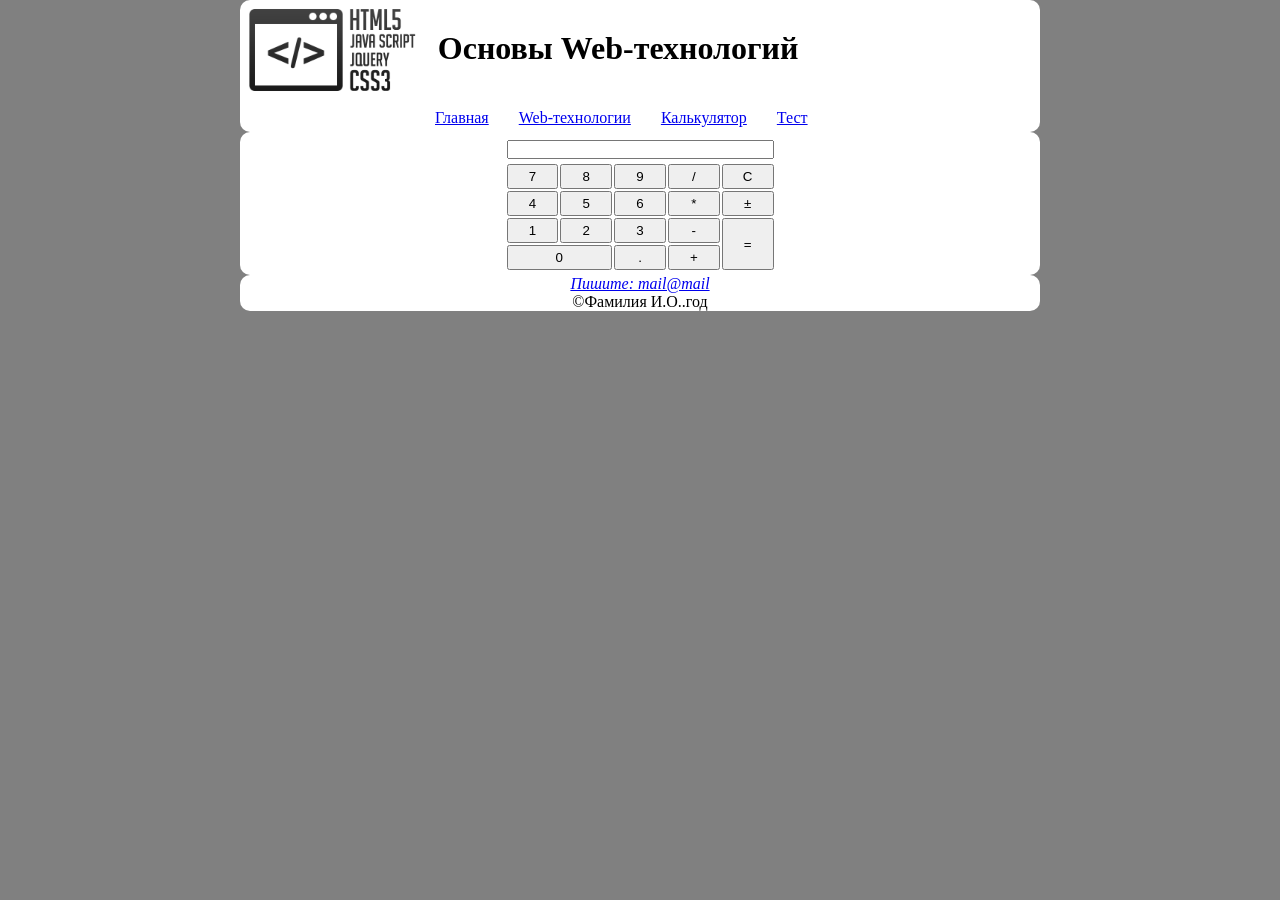
<file: calculator.html>
﻿<!DOCTYPE html>
<html>
	<head>
		<title>Заголовок документа</title>
		<meta http-equiv="content-type" content="text/html; charset=utf-8" />
        <link rel="stylesheet" href="style.css" />
        <script src="jquery-2.2.3.js"></script>
	</head>
    <body> 
        <div id="main-container" class="main-container">
            <header>
            <div class="logo">
                <img src="webLogo.png" alt="Изображение" height="100" /><br />
            </div>  
            <div class="page-title">
                <h1>Основы Web-технологий</h1>
            </div>
            <div class="clear"></div>
                <nav class="navigation">
                    <ul>
                        <li><a href="index.html">Главная</a></li>
                        <li class="parent-menu"><a href="web.html">Web-технологии</a>
                                <ul class="child-menu">
                                    <li><a href="HTML5.html">HTML</a></li>
                                    <li><a href="CSS.html">СSS</a></li>
                                    <li><a href="JS.html">JavaScript</a></li>
                                </ul>
                                </li>
                        <li><a href="calculator.html">Калькулятор</a></li>
                        <li><a href="test.html">Тест</a></li>
                    </ul> 
                <div class="clear"></div>                    
                </nav>
            </header>
            <div class="content">
				<form>
					<table border="0" class="calc">
							<tr>
								<td colspan="5"><input id="disp" type="text/html" name="text" value="" class="text"></td>
							</tr>
							<tr>
								<td><input id="seven" type="button" name="button" value="7" class="but number" /></td>
								<td><input id="eight" type="button" name="button" value="8" class="but number" /></td>
								<td><input id="nine" type="button" name="button" value="9" class="but number"/></td>								
								<td><input id="divide" type="button" name="button" value="/" class="but operator"/></td>
								<td><input id="butclear" type="button" name="button" value="C" class="but"/></td>
							</tr>
							<tr>
								<td><input id="four" type="button" name="button" value="4" class="but number"/></td>								
								<td><input id="five" type="button" name="button" value="5" class="but number"/></td>
								<td><input id="six" type="button" name="button" value="6" class="but number"/></td>
								<td><input id="multiply" type="button" name="button" value="*" class="but operator"/></td>
								<td><input id="butneg" type="button" name="button" value="&#177;" class="but"/></td>
							</tr>
							<tr>
								<td><input id="one" type="button" name="button" value="1" class="but number"/></td>
								<td><input id="two" type="button" name="button" value="2" class="but number"/></td>
								<td><input id="three" type="button" name="button" value="3" class="but number"/></td>
								<td><input id="minus" type="button" name="button" value="-" class="but operator"/></td>
								<td rowspan="2"><input id="butequals" type="button" name="button" value="=" class="but ravno"/><br /></td>
							</tr>
							<tr>
								<td colspan="2"><input id="zero" type="button" name="button" value="0"class="but null zero number"/></td>
								<td><input id="dot" type="button" name="button" value="." class="but"/></td>
								<td><input id="plus" type="button" name="button" value="+" class="but operator"/></td>
							</tr>
					</table>
				</form>
			</div>
        <footer>
            <address>
                <a href="mailto:mail@mail">Пишите: mail@mail</a>
            </address>
				&#169;Фамилия И.О..год
        </footer>
        <script src="calcJQ.js"></script>
    </body>
</html>
</file>
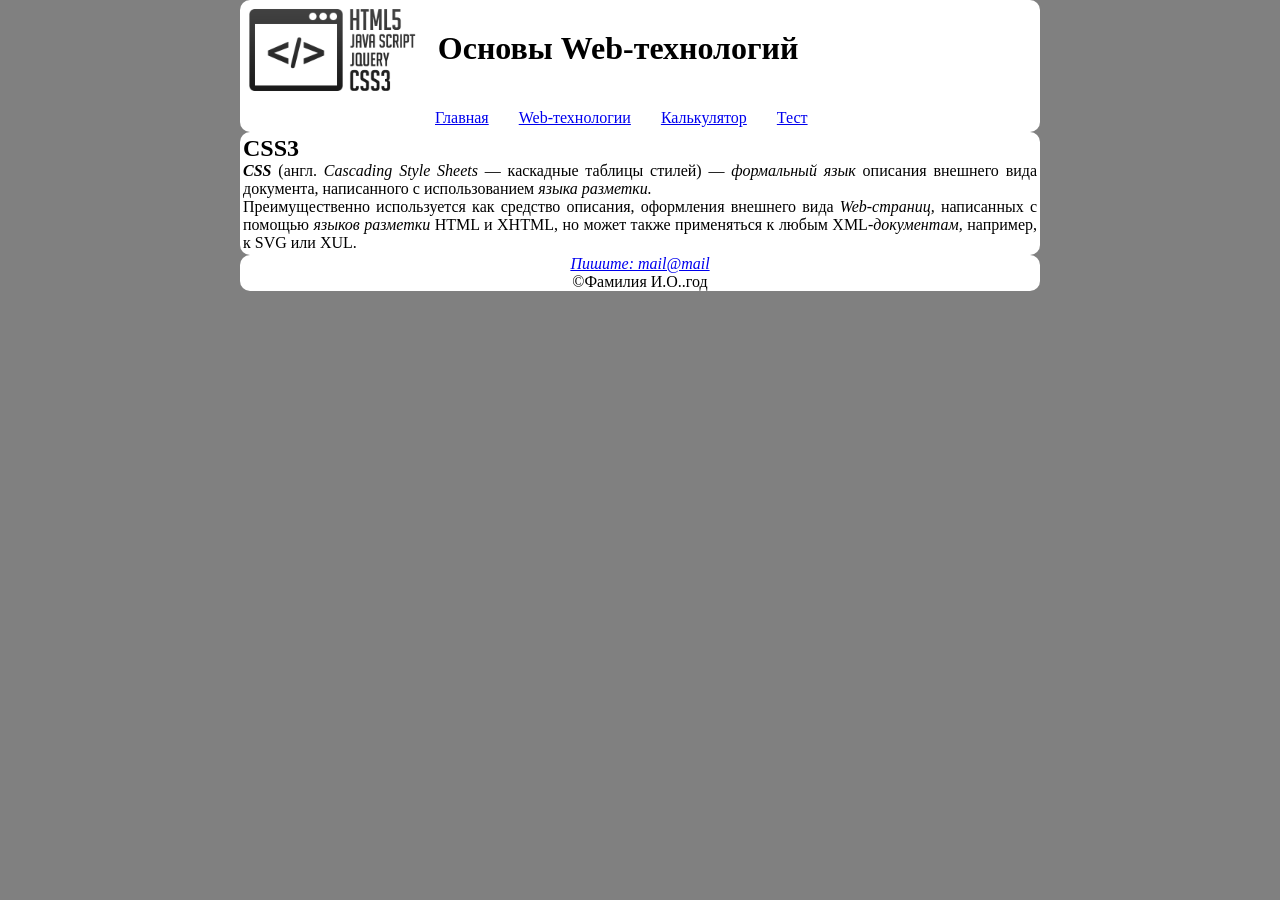
<file: css.html>
<!DOCTYPE html>
<html>
	<head>
		<title>Заголовок документа</title>
		<meta http-equiv="content-type" content="text/html; charset=utf-8" />
        <link rel="stylesheet" href="style.css" />
	</head>
    <body> 
        <div id="main-container" class="main-container">
            <header>
            <div class="logo">
                <img src="webLogo.png" alt="Изображение" height="100" /><br />
            </div>  
            <div class="page-title">
                <h1>Основы Web-технологий</h1>
            </div>
            <div class="clear"></div>
                <nav class="navigation">
                    <ul>
                        <li><a href="index.html">Главная</a></li>
                        <li class="parent-menu"><a href="web.html">Web-технологии</a>
                                <ul class="child-menu">
                                    <li><a href="HTML5.html">HTML</a></li>
                                    <li><a href="CSS.html">СSS</a></li>
                                    <li><a href="JS.html">JavaScript</a></li>
                                </ul>
                                </li>
                        <li><a href="calculator.html">Калькулятор</a></li>
                        <li><a href="test.html">Тест</a></li>
                    </ul> 
<div class="clear"></div>                    
                </nav>
            </header>
                <div class="content">
					<article><h2>CSS3</h2>
	<em><p><b>CSS</b></em> (англ. <em>Cascading Style Sheets</em> — каскадные таблицы стилей) — <em>формальный язык</em> описания внешнего вида документа, написанного с использованием <em>языка разметки.</em></p>
	<p>Преимущественно используется как средство описания, оформления внешнего вида <em>Web-страниц,</em> написанных с помощью <em>языков разметки</em> HTML и XHTML, но может также применяться к любым XML-<em>документам,</em> например, к SVG или XUL.</p>
					</article>
				</div>
        <footer>
            <address>
                <a href="mailto:mail@mail">Пишите: mail@mail</a>
            </address>
				&#169;Фамилия И.О..год
        </footer>
    </body>
</html>
</file>
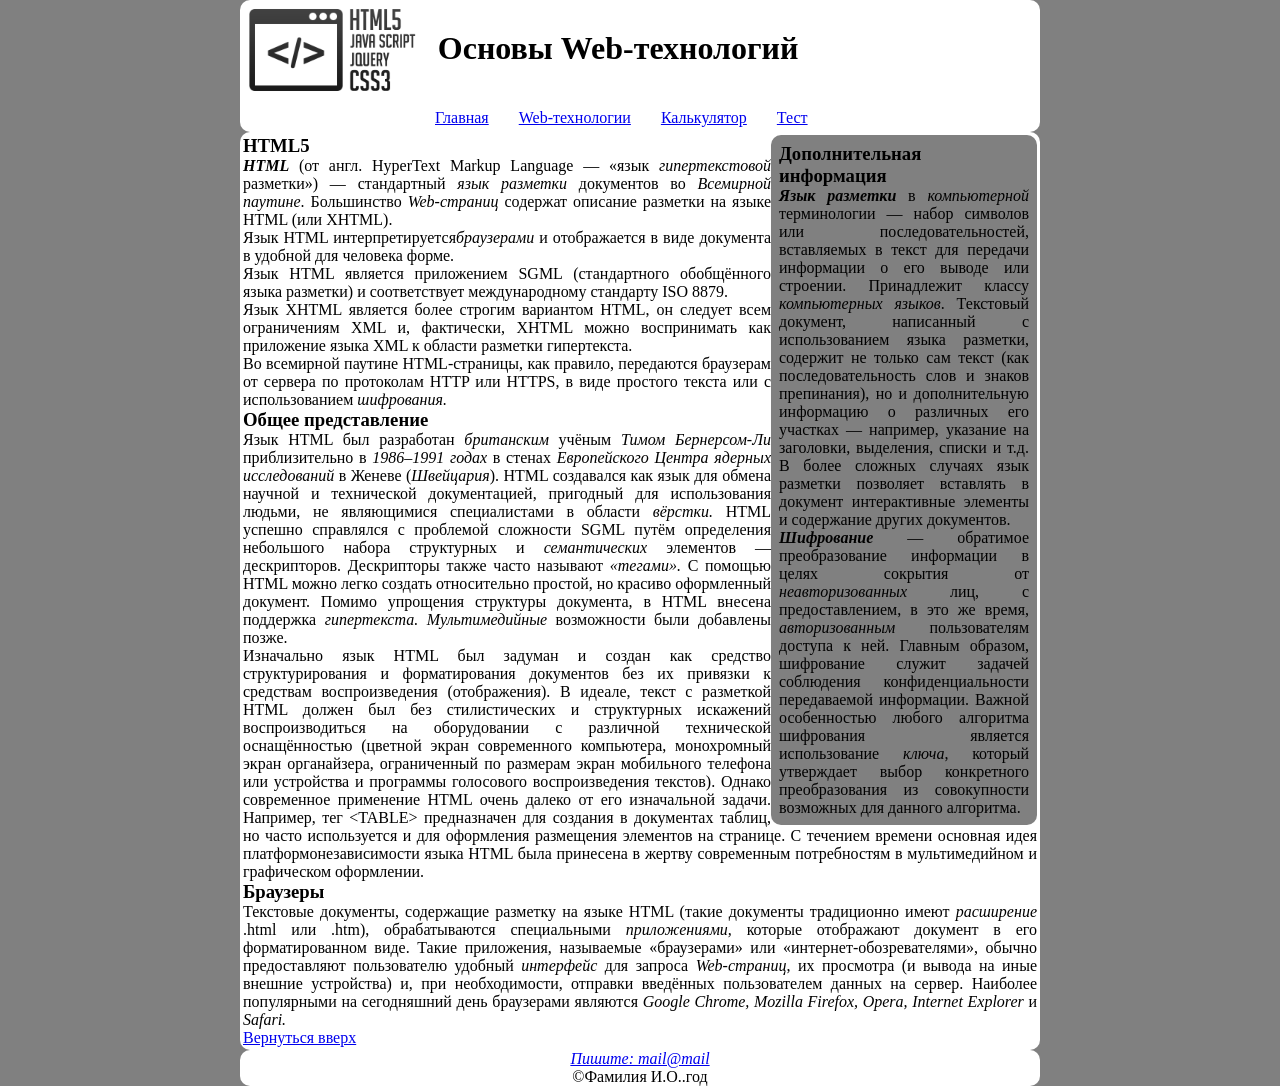
<file: HTML5.html>
<!DOCTYPE html>
<html>
	<head>
		<title>Заголовок документа</title>
		<meta http-equiv="content-type" content="text/html; charset=utf-8" />
        <link rel="stylesheet" href="style.css" />
	</head>
    <body> 
        <div id="main-container" class="main-container">
            <header>
            <div class="logo">
                <img src="webLogo.png" alt="Изображение" height="100" /><br />
            </div>  
            <div class="page-title">
                <h1>Основы Web-технологий</h1>
            </div>
            <div class="clear"></div>
                <nav class="navigation">
                    <ul>
                        <li><a href="index.html">Главная</a></li>
                        <li class="parent-menu"><a href="web.html">Web-технологии</a>
                                <ul class="child-menu">
                                    <li><a href="HTML5.html">HTML</a></li>
                                    <li><a href="CSS.html">СSS</a></li>
                                    <li><a href="JS.html">JavaScript</a></li>
                                </ul>
                                </li>
                        <li><a href="calculator.html">Калькулятор</a></li>
                        <li><a href="test.html">Тест</a></li>
                    </ul> 
<div class="clear"></div>                    
                </nav>
            </header>
				<div class="content">
			<div class="content2"<aside><h3>Дополнительная информация</h3>
<em><b>Язык разметки</b></em> в <em>компьютерной</em> терминологии — набор символов или последовательностей, вставляемых в текст для передачи информации о его выводе или строении. Принадлежит классу
<em>компьютерных языков</em>. Текстовый документ, написанный с использованием языка разметки, содержит не только сам текст (как последовательность слов и знаков препинания), но и
дополнительную информацию о различных его участках — например, указание на заголовки, выделения, списки и т.д. В более сложных случаях язык разметки позволяет вставлять в документ интерактивные элементы и содержание других документов.<br />
<em><b>Шифрование</b></em> — обратимое преобразование информации в целях сокрытия от <em>неавторизованных</em> лиц, с предоставлением, в это же время, <em>авторизованным</em> пользователям доступа к ней.
Главным образом, шифрование служит задачей соблюдения конфиденциальности передаваемой информации. Важной особенностью любого алгоритма шифрования является использование
<em>ключа</em>, который утверждает выбор конкретного преобразования из совокупности возможных для данного алгоритма.</aside>
			</div>
					<article>
						<h3>HTML5</h3>
						<section>
		<div><em><b>HTML</b></em> (от англ. HyperText Markup Language — «язык <em>гипертекстовой</em> разметки») — стандартный <em>язык разметки</em> документов во <em>Всемирной паутине</em>. Большинство <em>Web-страниц</em>
		содержат описание разметки на языке HTML (или XHTML).<br />
		<p>Язык HTML интерпретируется<em>браузерами</em> и отображается в виде документа в удобной для человека форме.</p>
		<p>Язык HTML является приложением SGML (стандартного обобщённого языка разметки) и соответствует международному стандарту ISO 8879.</p>
		<p>Язык XHTML является более строгим вариантом HTML, он следует всем ограничениям XML и, фактически, XHTML можно воспринимать как приложение языка XML к области разметки гипертекста.</p>
		<p>Во всемирной паутине HTML-страницы, как правило, передаются браузерам от сервера по протоколам HTTP или HTTPS, в виде простого текста или с использованием <em>шифрования.</em></p></div>
						</section>
						<section><h3>Общее представление</h3>
		<div><p>Язык HTML был разработан <em>британским</em> учёным <em>Тимом Бернерсом-Ли</em> приблизительно в <em>1986–1991 годах</em> в стенах <em>Европейского Центра ядерных исследований</em> в Женеве (<em>Швейцария</em>). HTML
		 создавался как язык для обмена научной и технической документацией, пригодный для использования людьми, не являющимися специалистами в области <em>вёрстки.</em> HTML успешно справлялся с
		 проблемой сложности SGML путём определения небольшого набора структурных и <em>семантических</em> элементов — дескрипторов. Дескрипторы также часто называют <em>«тегами».</em> С помощью
		 HTML можно легко создать относительно простой, но красиво оформленный документ. Помимо упрощения структуры документа, в HTML внесена поддержка <em>гипертекста.</em> <em>Мультимедийные</em> 
		 возможности были добавлены позже.</p>
		<p>Изначально язык HTML был задуман и создан как средство структурирования и форматирования документов без их привязки к средствам воспроизведения (отображения). В идеале, текст с
		разметкой HTML должен был без стилистических и структурных искажений воспроизводиться на оборудовании с различной технической оснащённостью (цветной экран современного 
		компьютера, монохромный экран органайзера, ограниченный по размерам экран мобильного телефона или устройства и программы голосового воспроизведения текстов). Однако современное 
		применение HTML очень далеко от его изначальной задачи. Например, тег &lt;TABLE&gt; предназначен для создания в документах таблиц, но часто используется и для оформления размещения 
		элементов на странице. С течением времени основная идея платформонезависимости языка HTML была принесена в жертву современным потребностям в мультимедийном и графическом 
		оформлении.</p></div>
						</section>
						<section><h3>Браузеры</h3>
		<div>Текстовые документы, содержащие разметку на языке HTML (такие документы традиционно имеют <em>расширение</em> .html или .htm), обрабатываются специальными <em>приложениями,</em> которые 
		отображают документ в его форматированном виде. Такие приложения, называемые «браузерами» или «интернет-обозревателями», обычно предоставляют пользователю удобный <em>интерфейс</em> 
		для запроса <em>Web-страниц</em>, их просмотра (и вывода на иные внешние устройства) и, при необходимости, отправки введённых пользователем данных на сервер. Наиболее популярными на 
		сегодняшний день браузерами являются <em>Google Chrome, Mozilla Firefox, Opera, Internet Explorer</em> и <em>Safari.</em></div>
						</section>
					</article>
					<p><a href="#top">Вернуться вверх</a></p>
				</div>
        <footer>
            <address>
                <a href="mailto:mail@mail">Пишите: mail@mail</a>
            </address>
				&#169;Фамилия И.О..год
        </footer>
    </body>
</html>
</file>
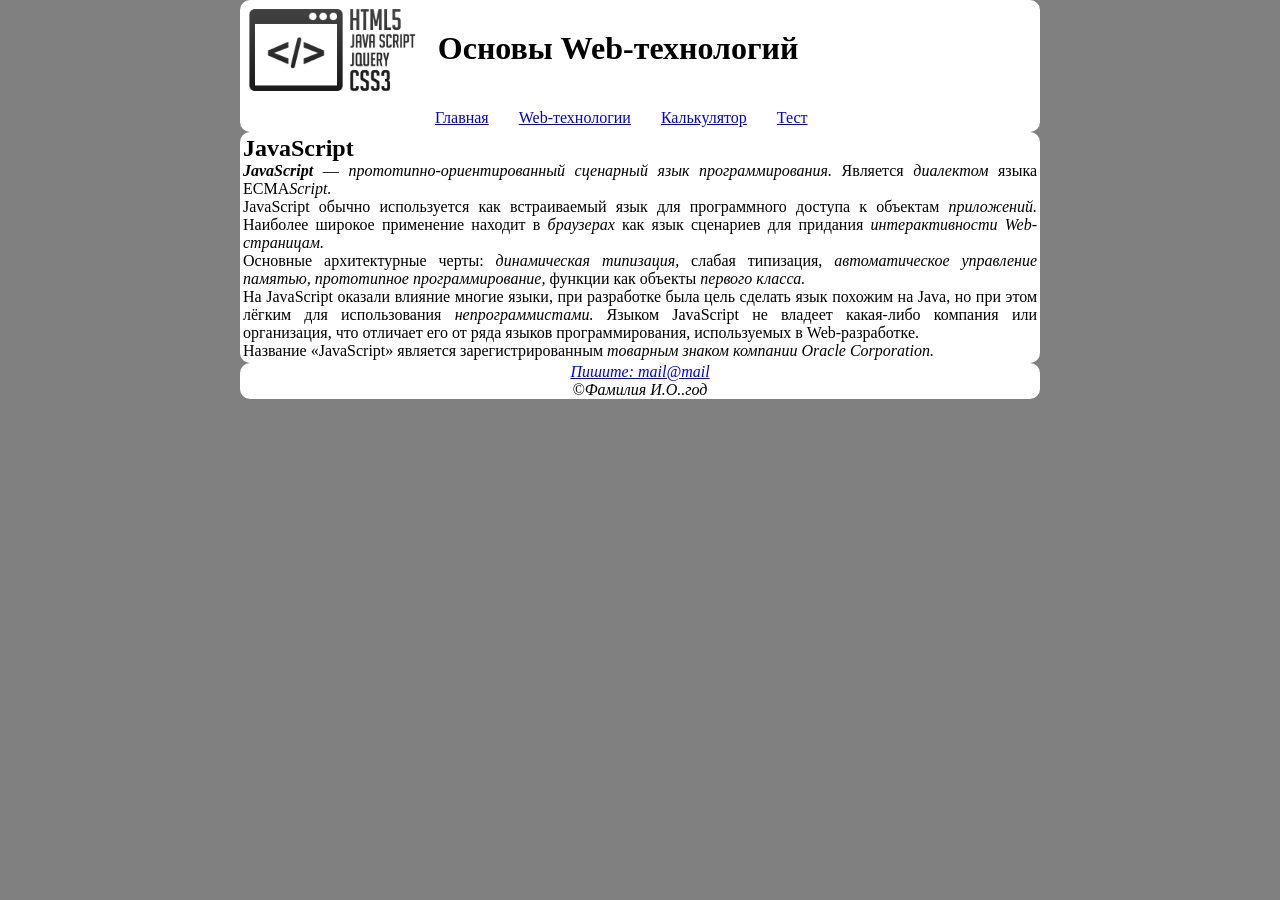
<file: JS.html>
<!DOCTYPE html>
<html>
	<head>
		<title>Заголовок документа</title>
		<meta http-equiv="content-type" content="text/html; charset=utf-8" />
        <link rel="stylesheet" href="style.css" />
	</head>
    <body> 
        <div id="main-container" class="main-container">
            <header>
            <div class="logo">
                <img src="webLogo.png" alt="Изображение" height="100" /><br />
            </div>  
            <div class="page-title">
                <h1>Основы Web-технологий</h1>
            </div>
            <div class="clear"></div>
                <nav class="navigation">
                    <ul>
                        <li><a href="index.html">Главная</a></li>
                        <li class="parent-menu"><a href="web.html">Web-технологии</a>
                                <ul class="child-menu">
                                    <li><a href="HTML5.html">HTML</a></li>
                                    <li><a href="CSS.html">СSS</a></li>
                                    <li><a href="JS.html">JavaScript</a></li>
                                </ul>
                                </li>
                        <li><a href="calculator.html">Калькулятор</a></li>
                        <li><a href="test.html">Тест</a></li>
                    </ul> 
<div class="clear"></div>                    
                </nav>
            </header>
                <div class="content">
					<article><h2>JavaScript</h2>
	<p><em><b>JavaScript</b></em> — <em>прототипно-ориентированный сценарный язык программирования.</em> Является <em>диалектом</em> языка ECMA<em>Script.</em></p>
	<p>JavaScript обычно используется как встраиваемый язык для программного доступа к объектам <em>приложений.</em> Наиболее широкое применение находит в <em>браузерах</em> как язык сценариев для придания 
	<em>интерактивности Web-страницам.</em></p>
	<p>Основные архитектурные черты: <em>динамическая типизация,</em> слабая типизация, <em>автоматическое управление памятью, прототипное программирование,</em> функции как объекты <em>первого класса.</em></p>
	<p>На JavaScript оказали влияние многие языки, при разработке была цель сделать язык похожим на Java, но при этом лёгким для использования <em>непрограммистами.</em> 
	Языком JavaScript не владеет какая-либо компания или организация, что отличает его от ряда языков программирования, используемых в Web-разработке.</p>
	<p>Название «JavaScript» является зарегистрированным <em>товарным знаком<em> компании <em>Oracle Corporation.</em></p>
					</article>
				</div>
        <footer>
            <address>
                <a href="mailto:mail@mail">Пишите: mail@mail</a>
            </address>
				&#169;Фамилия И.О..год
        </footer>
    </body>
</html>
</file>
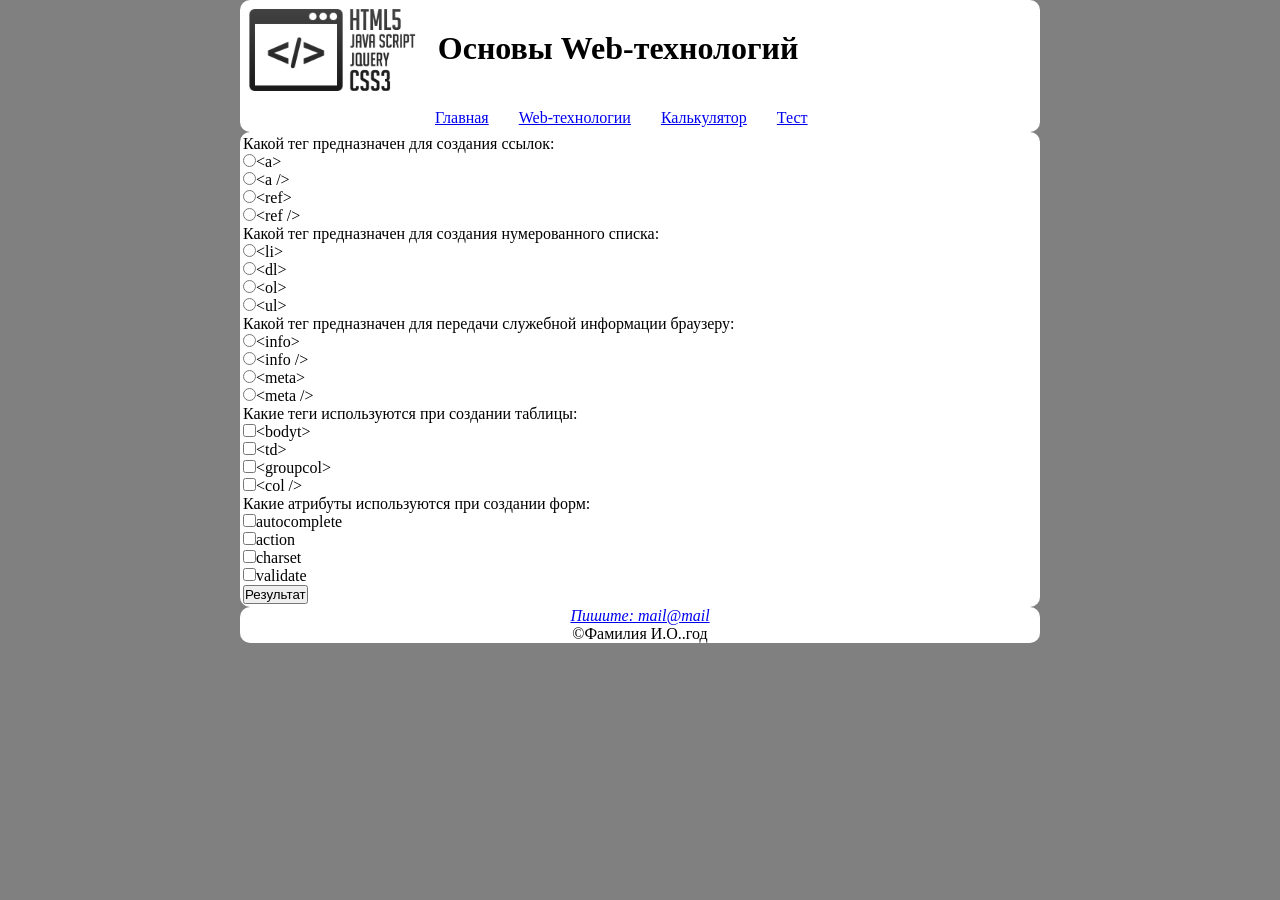
<file: test.html>
<!DOCTYPE html>
<html>
	<head>
		<title>Заголовок документа</title>
		<meta http-equiv="content-type" content="text/html; charset=utf-8" />
        <link rel="stylesheet" href="style.css" />
        <script src="jquery-2.2.3.js"></script>
	</head>
    <body> 
                <div id="main-container" class="main-container">
            <header>
            <div class="logo">
                <img src="webLogo.png" alt="Изображение" height="100" /><br />
            </div>  
            <div class="page-title">
                <h1>Основы Web-технологий</h1>
            </div>
            <div class="clear"></div>
                <nav class="navigation">
                    <ul>
                        <li><a href="index.html">Главная</a></li>
                        <li class="parent-menu"><a href="web.html">Web-технологии</a>
                                <ul class="child-menu">
                                    <li><a href="HTML5.html">HTML</a></li>
                                    <li><a href="CSS.html">СSS</a></li>
                                    <li><a href="JS.html">JavaScript</a></li>
                                </ul>
                                </li>
                        <li><a href="calculator.html">Калькулятор</a></li>
                        <li><a href="test.html">Тест</a></li>
                    </ul> 
			<div class="clear"></div>                    
                </nav>
            </header>
			<div class="content">	
                <form name="test">		
                    <p>Какой тег предназначен для создания ссылок:<br />
                    <input type="radio" name="q1" value="&lt;a>" />&lt;a><br />
                    <input type="radio" name="q1" value="&lt;a />" />&lt;a /><br />
                    <input type="radio" name="q1" value="&lt;ref>" />&lt;ref><br />
                    <input type="radio" name="q1" value="&lt;ref />" />&lt;ref /></p>
                    <p>Какой тег предназначен для создания нумерованного списка:<br />
                    <input type="radio" name="q2" value="&lt;li>" />&lt;li><br />
                    <input type="radio" name="q2" value="&lt;dl>" />&lt;dl><br />
                    <input type="radio" name="q2" value="&lt;ol>" />&lt;ol><br />
                    <input type="radio" name="q2" value="&lt;ul>" />&lt;ul></p>
                    <p>Какой тег предназначен для передачи служебной информации браузеру:<br />
                    <input type="radio" name="q3" value="&lt;info>" />&lt;info><br />
                    <input type="radio" name="q3" value="&lt;info />" />&lt;info /><br />
                    <input type="radio" name="q3" value="&lt;meta>" />&lt;meta><br />
                    <input type="radio" name="q3" value="&lt;meta />" />&lt;meta /></p>
                    <p>Какие теги используются при создании таблицы:<br />
                    <input type="checkbox" name="q4" value="&lt;bodyt>" />&lt;bodyt><br />
                    <input type="checkbox" name="q4" value="&lt;td>" />&lt;td><br />
                    <input type="checkbox" name="q4" value="&lt;groupcol>" />&lt;groupcol><br />
                    <input type="checkbox" name="q4" value="&lt;col />" />&lt;col /></p>
                    <p>Какие атрибуты используются при создании форм:<br />
                    <input type="checkbox" name="q5" value="autocomplete" />autocomplete<br />
                    <input type="checkbox" name="q5" value="action" />action<br />
                    <input type="checkbox" name="q5" value="charset" />charset<br />
                    <input type="checkbox" name="q5" value="validate" />validate</p>
                    <p><input id="testresult" type="button" name="res"  value="Результат" /></p>
                </form>		
			</div>
        <footer>
            <address>
                <a href="mailto:mail@mail">Пишите: mail@mail</a>
            </address>
				&#169;Фамилия И.О..год
        </footer>
        <script src="testJQ.js"></script>
    </body>
</html>
</file>
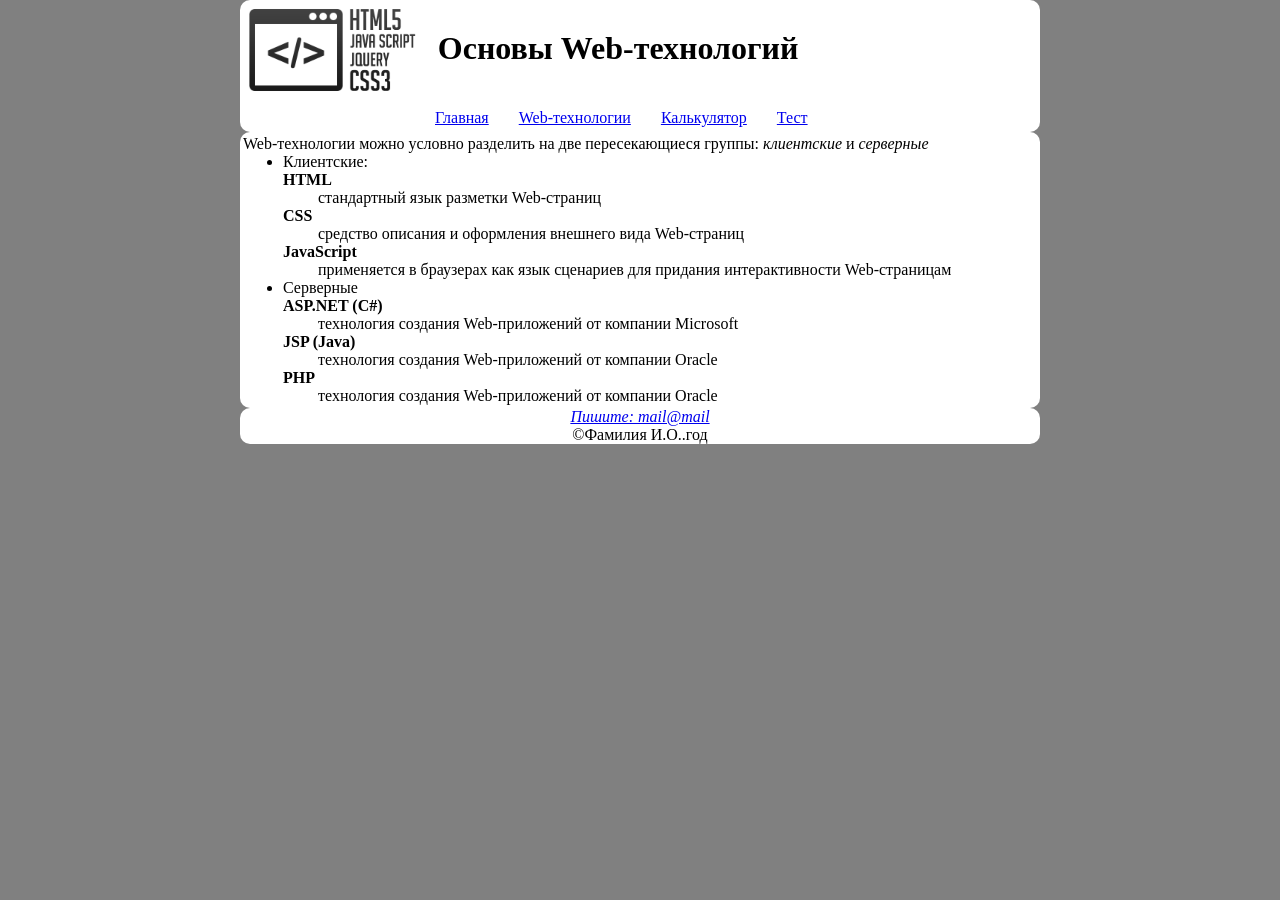
<file: web.html>
<!DOCTYPE html>
<html>
	<head>
		<title>Заголовок документа</title>
		<meta http-equiv="content-type" content="text/html; charset=utf-8" />
        <link rel="stylesheet" href="style.css" />
	</head>
    <body> 
        <div id="main-container" class="main-container">
            <header>
            <div class="logo">
                <img src="webLogo.png" alt="Изображение" height="100" /><br />
            </div>  
            <div class="page-title">
                <h1>Основы Web-технологий</h1>
            </div>
            <div class="clear"></div>
                <nav class="navigation">
                    <ul>
                        <li><a href="index.html">Главная</a></li>
                        <li class="parent-menu"><a href="web.html">Web-технологии</a>
                                <ul class="child-menu">
                                    <li><a href="HTML5.html">HTML</a></li>
                                    <li><a href="CSS.html">СSS</a></li>
                                    <li><a href="JS.html">JavaScript</a></li>
                                </ul>
                                </li>
                        <li><a href="calculator.html">Калькулятор</a></li>
                        <li><a href="test.html">Тест</a></li>
                    </ul> 
<div class="clear"></div>                    
                </nav>
            </header>
				<div class="content">
					<p>Web-технологии можно условно разделить на две пересекающиеся группы: <em>клиентские</em> и <em>серверные</em></p>
                        <div class="marker">
                            <ul class="section">
                                <li>Клиентские:
                                    <dl>
                                        <dt><b>HTML</b></dt>
                                            <dd class="pad">стандартный язык разметки Web-страниц</dd>
                                        <dt><b>CSS</b></dt>
                                            <dd class="pad">средство описания и оформления внешнего вида Web-страниц</dd>
                                        <dt><b>JavaScript</b></dt>
                                            <dd class="pad">применяется в браузерах как язык сценариев для придания интерактивности Web-страницам</dd>
                                    </dl></li>
                                <li>Серверные
                                    <dl>
                                        <dt><b>ASP.NET (C#)</b></dt>
                                            <dd class="pad">технология создания Web-приложений от компании Microsoft</dd>
                                        <dt><b>JSP (Java)</b></dt>
                                            <dd class="pad">технология создания Web-приложений от компании Oracle</dd>
                                        <dt><b>PHP</b></dt>
                                            <dd class="pad">технология создания Web-приложений от компании Oracle</dd>
                                    </dl></li>
                            </ul>
                        </div>
				</div>
        <footer>
            <address>
                <a href="mailto:mail@mail">Пишите: mail@mail</a>
            </address>
				&#169;Фамилия И.О..год
        </footer>
    </body>
</html>
</file>
<file: style.css>
* {
    margin:0;
    padding:0;
}
ul {
	list-style:none;
}
.clear {
    clear:both;
}

body {
    background: grey;
}
   
.main-container {
    width:800px;
    margin:0 auto;
}

.logo {
	float:left;
}
.page-title {
    float: left;
    margin-left: 15px;
    margin-top: 30px;
}

header, footer, div.content {
    background:#fff;
    border-radius:10px;
    -moz-border-radius:10px;
    -webkit-border-radius:10px;
    -o-border-radius:10px;
    -ms-border-radius:10px;
}

div.content {
    padding: 3px;
    text-align: justify;
}
.section { 
    padding: 10px 15px 10px 15px;
    list-style-type: disc;
    padding: 0;
}

footer {
    text-align:center;
}
.pad {
	padding-left: 35px;
}
.marker {
    padding-left: 40px;
}
.content2 {
float: right;
    width: 250px;
    background: grey;
    padding: 8px;
    border-radius: 10px;
    text-align: justify;
}
/* Calculator */
.calc {
	margin-left: 275px;
    border: transparent;
	margin: auto;
}
.but {
    width: 100%;
    height: 100%;
    display: block;
    top: 0;
    left: 0;
    position: absolute;
    min-height:25px;
    min-width:35px;
}
.calc tr {
    height: 25px;
}
.calc td {
    display: table-cell;
    position: relative;
    width:35px;
}
.null {
}
.ravno {

    height:52px;
}
.text {
	width: 263px;
}
/* navigation */ 
.navigation {
	margin: 0 auto; 
	width: 440px;
	}
nav ul > li {
	width:auto; 
	margin:5px 15px; 
	float:left;
	}

nav ul > li.parent-menu {
    position:relative;
    display:inline;
}
nav ul > li.parent-menu a {
    display:block;
}
nav ul > li.parent-menu > ul.child-menu {
    position:absolute;
    left:-9999px;
}

nav ul > li.parent-menu:hover > ul.child-menu {
    left:0; 
    display:block;
    background:#fff;
    border:1px solid #ccc;
    border-radius:6px;
}

nav ul > li.parent-menu:hover > ul.child-menu > li {    
    width: 100%;
    margin: 0;
    padding: 1px 10px;
    box-sizing: border-box;
}
nav ul > li.parent-menu:hover > ul.child-menu > li > a {
    display:block;
}
nav ul > li.parent-menu:hover > ul.child-menu > li > a:hover{
    background:#ccc; color:#fff;
}
</file>
